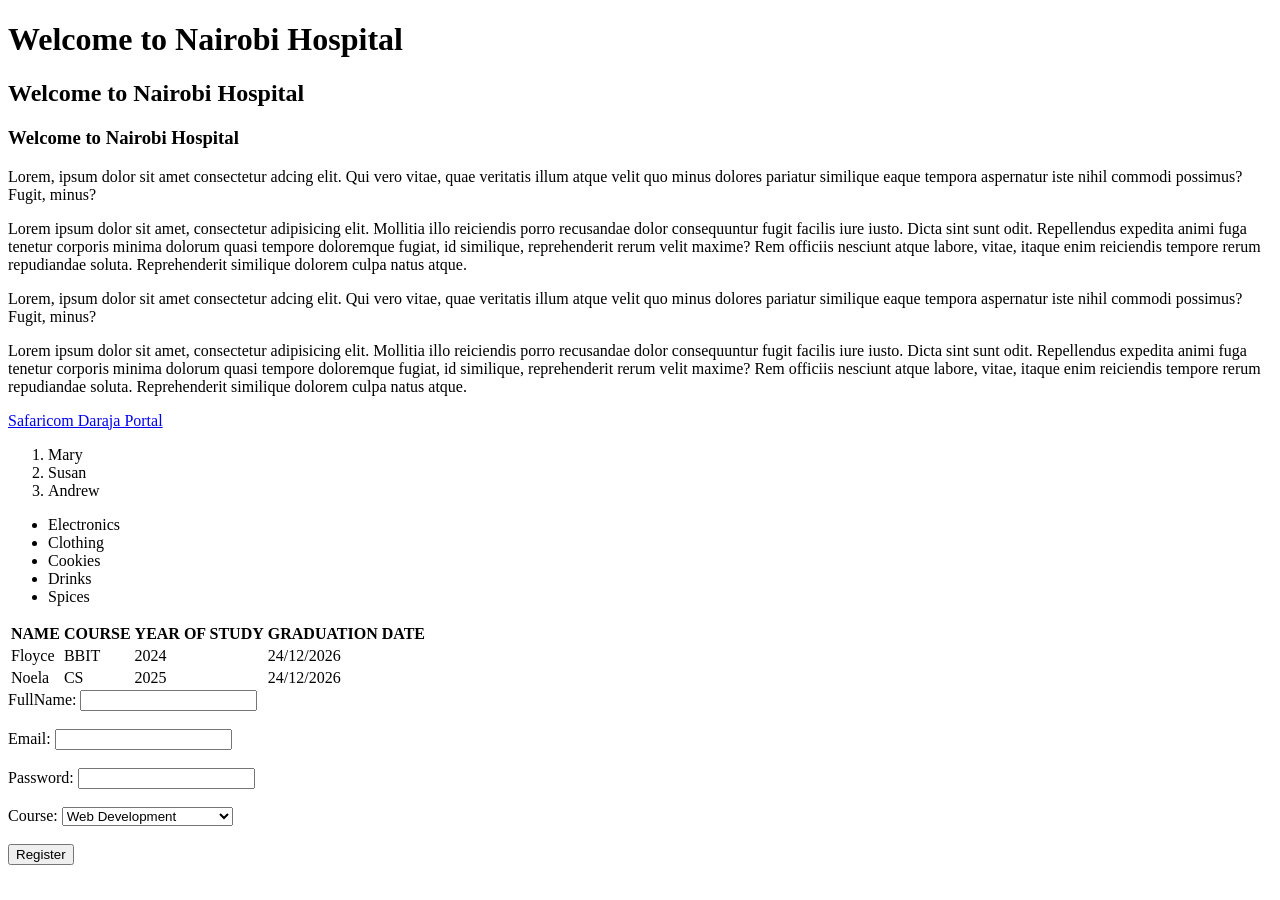
<file: index.html>
<!DOCTYPE html>
<html lang="en">
<head>
    <meta charset="UTF-8">
    <meta name="viewport" content="width=device-width, initial-scale=1.0">
    <title>Home - My First Website</title>
</head>
<body>
    <h1>Welcome to Nairobi Hospital</h1>
    <h2>Welcome to Nairobi Hospital</h2>
    <h3>Welcome to Nairobi Hospital</h3>
    <p>Lorem, ipsum dolor sit amet consectetur adcing elit. Qui vero vitae, quae veritatis illum atque velit quo minus dolores pariatur similique eaque tempora aspernatur iste nihil commodi possimus? Fugit, minus?</p>
    <p>Lorem ipsum dolor sit amet, consectetur adipisicing elit. Mollitia illo reiciendis porro recusandae dolor consequuntur fugit facilis iure iusto. Dicta sint sunt odit. Repellendus expedita animi fuga tenetur corporis minima dolorum quasi tempore doloremque fugiat, id similique, reprehenderit rerum velit maxime? Rem officiis nesciunt atque labore, vitae, itaque enim reiciendis tempore rerum repudiandae soluta. Reprehenderit similique dolorem culpa natus atque.</p>
    <p>Lorem, ipsum dolor sit amet consectetur adcing elit. Qui vero vitae, quae veritatis illum atque velit quo minus dolores pariatur similique eaque tempora aspernatur iste nihil commodi possimus? Fugit, minus?</p>
    <p>Lorem ipsum dolor sit amet, consectetur adipisicing elit. Mollitia illo reiciendis porro recusandae dolor consequuntur fugit facilis iure iusto. Dicta sint sunt odit. Repellendus expedita animi fuga tenetur corporis minima dolorum quasi tempore doloremque fugiat, id similique, reprehenderit rerum velit maxime? Rem officiis nesciunt atque labore, vitae, itaque enim reiciendis tempore rerum repudiandae soluta. Reprehenderit similique dolorem culpa natus atque.</p>
    <a href="https://developer.safaricom.co.ke/" target="_blank">Safaricom Daraja Portal</a>
    <ol>
        <li>Mary</li>
        <li>Susan</li>
        <li>Andrew</li>
    </ol>
    <ul>
        <li>Electronics</li>
        <li>Clothing</li>
        <li>Cookies</li>
        <li>Drinks</li>
        <li>Spices</li>
    </ul>
    <table>
            <thead>
                <tr>
                    <th>NAME</th>
                    <th>COURSE</th>
                    <th>YEAR OF STUDY</th>
                    <th>GRADUATION DATE</th>
                </tr>
            </thead>
            <tbody>
                <tr>
                   <td>Floyce</td>
                   <td>BBIT</td>
                   <td>2024</td>
                   <td>24/12/2026</td>         
                </tr>
                <tr>
                   <td>Noela</td>
                   <td>CS</td>
                   <td>2025</td>
                   <td>24/12/2026</td>
            </tbody>
    </table>
    <form action="">
        <label for="fullname">FullName:</label>
        <input type="text" id="fullname" name="fullname" required>
        <br><br>
        <label for="email">Email:</label>
        <input type="email" id="email" name="email">
        <br><br>
        <label for="password">Password:</label>
        <input type="passsword" id="password" name="password">
        <br><br>
        <label for="course">Course:</label>
        <select name="course" id="course">
            <option value="web">Web Development</option>
            <option value="python">Python Programming</option>
            <option value="mobile">Mobile App Development</option>
        </select>
        <br><br>
        <button>Register</button>
    </form>
</body>
</html>
</file>
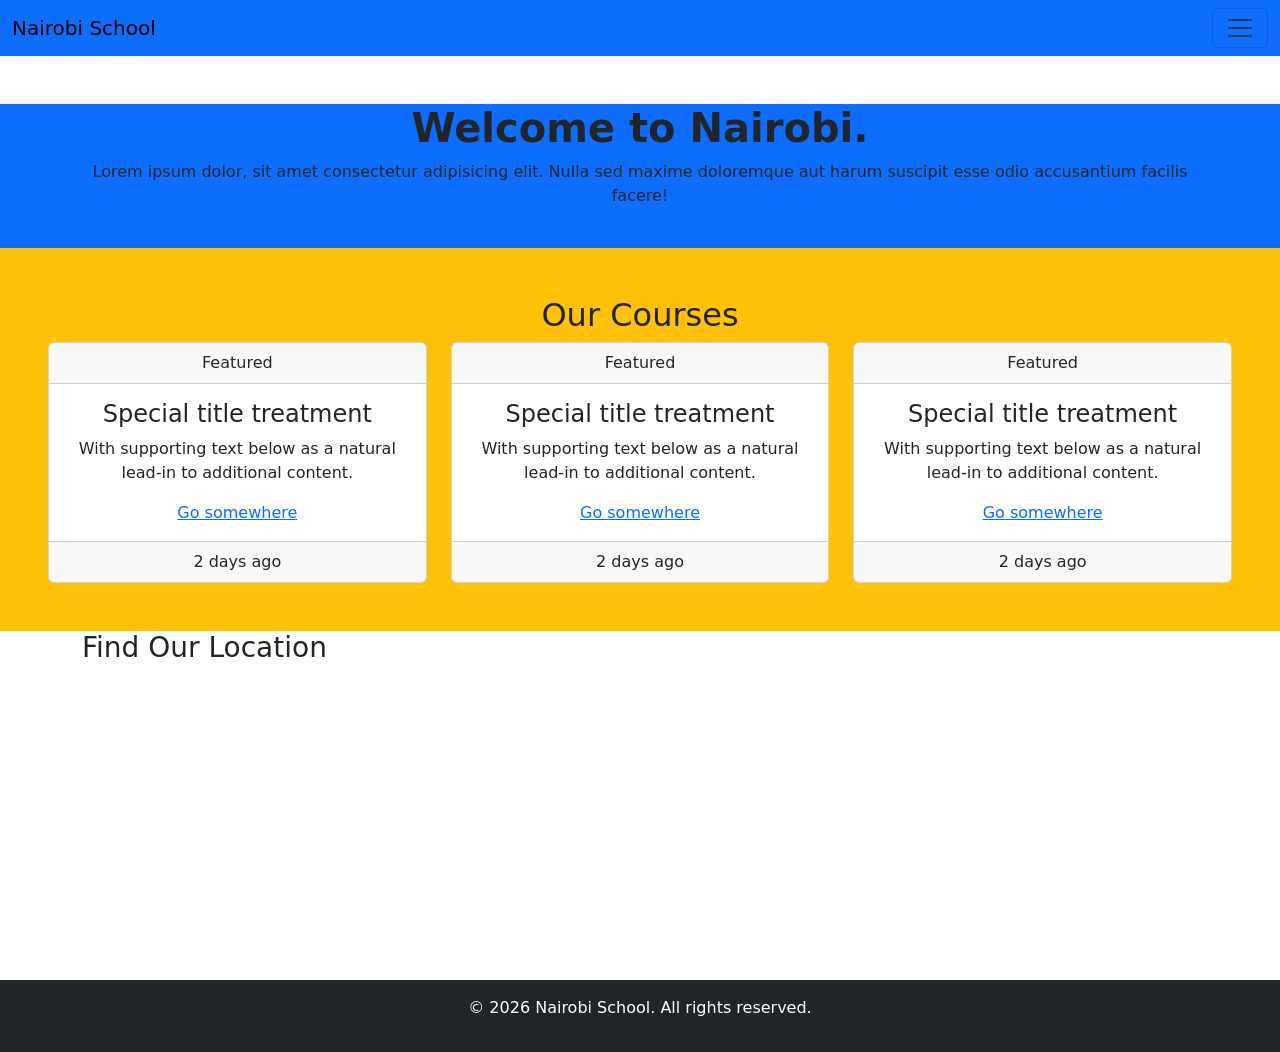
<file: bootstrap.html>
<!DOCTYPE html>
<html lang="en">
<head>
    <meta charset="UTF-8">
    <meta name="viewport" content="width=device-width, initial-scale=1.0">
    <title>Bootstrap trial</title>
    <link rel="stylesheet"href="https://cdn.jsdelivr.net/npm/bootstrap@5.3.8/dist/css/bootstrap.min.css">
</head>
<body>

    
    <!-- Navigation Section -->
<nav class="navbar md:navbar-expand bg-primary">
  <div class="container-fluid">
    <a class="navbar-brand" href="#">Nairobi School</a>
    <button class="btn-icon navbar-toggler" type="button" data-bs-toggle="drawer" data-bs-target="#navbarDrawer" aria-controls="navbarDrawer" aria-expanded="false" aria-label="Toggle navigation">
      <span class="navbar-toggler-icon" aria-hidden="true"></span>
    </button>
    <dialog class="drawer drawer-end" tabindex="-1" id="navbarDrawer" aria-labelledby="navbarDrawerLabel">
      <div class="drawer-header">
        <h5 class="drawer-title" id="navbarDrawerLabel">Menu</h5>
        <button type="button" class="btn-close" data-bs-dismiss="drawer" aria-label="Close"></button>
      </div>
      <div class="drawer-body mb-2 md:mb-0">
        <ul class="nav navbar-nav me-auto">
          <li class="nav-item">
            <a class="nav-link active" aria-current="page" href="#">Home</a>
          </li>
          <li class="nav-item">
            <a class="nav-link" href="#">About</a>
          </li>
          <li class="nav-item">
            <button class="nav-link" type="button" data-bs-toggle="menu" aria-expanded="false">
              Courses
            </button>
            <div class="menu">
              <a class="menu-item" href="#">BBIT</a>
              <a class="menu-item" href="#">Computer Science</a>
              <hr class="menu-divider">
              <a class="menu-item" href="#">Software Engineering</a>
            </div>
          </li>
          <li class="nav-item">
            <a class="nav-link disabled" aria-disabled="true">Contact</a>
          </li>
        </ul>
        <form class="hstack gap-2" role="search">
          <input class="form-control" type="search" placeholder="Search" aria-label="Search"/>
          <button class="btn-solid btn-icon theme-secondary" type="submit">
            <svg class="bi" width="16" height="16"><use href="#search" /></svg>
          </button>
        </form>
      </div>
    </dialog>
  </div>
</nav>


<!-- Hero Section -->
<section class="bg-primary mt-5 text-center py-10">
    <div class="container">
        <h1 class="fw-bold">Welcome to Nairobi.</h1>
        <p>Lorem ipsum dolor, sit amet consectetur adipisicing elit. Nulla sed maxime doloremque aut harum suscipit esse odio accusantium facilis facere!</p>
        <a href=""class="btn-outline theme-warning">Explore Courses</a>
    </div>
</section>


<!-- Main Section -->
 <section class="bg-warning p-5">
    <div>
        <h2 class="text-center">Our Courses</h2>
        <div class="row">
            <div class="col-md-4 col-sm-4 col-4">
                <div class="card text-center">
  <div class="card-header">
    Featured
  </div>
  <div class="card-body">
    <h4 class="card-title">Special title treatment</h4>
    <p class="card-text">With supporting text below as a natural lead-in to additional content.</p>
    <a href="#" class="btn-solid theme-primary mx-auto">Go somewhere</a>
  </div>
  <div class="card-footer fg-2">
    2 days ago
  </div>
</div>
            </div>
            <div class="col-md-4 col-sm-4 col-4">
                <div class="card text-center">
  <div class="card-header">
    Featured
  </div>
  <div class="card-body">
    <h4 class="card-title">Special title treatment</h4>
    <p class="card-text">With supporting text below as a natural lead-in to additional content.</p>
    <a href="#" class="btn-solid theme-primary mx-auto">Go somewhere</a>
  </div>
  <div class="card-footer fg-2">
    2 days ago
  </div>
</div>
            </div>
            <div class="col-md-4 col-sm-4 col-4">
                <div class="card text-center">
  <div class="card-header">
    Featured
  </div>
  <div class="card-body">
    <h4 class="card-title">Special title treatment</h4>
    <p class="card-text">With supporting text below as a natural lead-in to additional content.</p>
    <a href="#" class="btn-solid theme-primary mx-auto">Go somewhere</a>
  </div>
  <div class="card-footer fg-2">
    2 days ago
  </div>
</div>
            </div>
        </div>
    </div>
 </section>

<!-- Google map -->
 <section class="container">
  <div>
    <h3>Find Our Location</h3>
    <iframe src="https://www.google.com/maps/embed?pb=!1m18!1m12!1m3!1d1882.5459361191286!2d36.915075397706566!3d-1.1774156118112291!2m3!1f0!2f0!3f0!3m2!1i1024!2i768!4f13.1!3m3!1m2!1s0x182f3f1c88779f1b%3A0x4c67bf7d18f21a8a!2sKenyatta%20University%20Teaching%2C%20Referral%20and%20Research%20Hospital!5e0!3m2!1sen!2ske!4v1792131837647!5m2!1sen!2ske" width="100%" height="300" style="border:0;" allowfullscreen="" loading="lazy" referrerpolicy="strict-origin-when-cross-origin"></iframe>
 </section>

<!-- Footer Section -->
 <footer class="bg-dark text-white text-center py-3">
  <p>&copy; 2026 Nairobi School. All rights reserved.</p>
 </footer>


    <script type="module" src="https://cdn.jsdelivr.net/npm/bootstrap@5.3.8/dist/js/bootstrap.bundle.min.js
"></script>
</body>
</html>
</file>
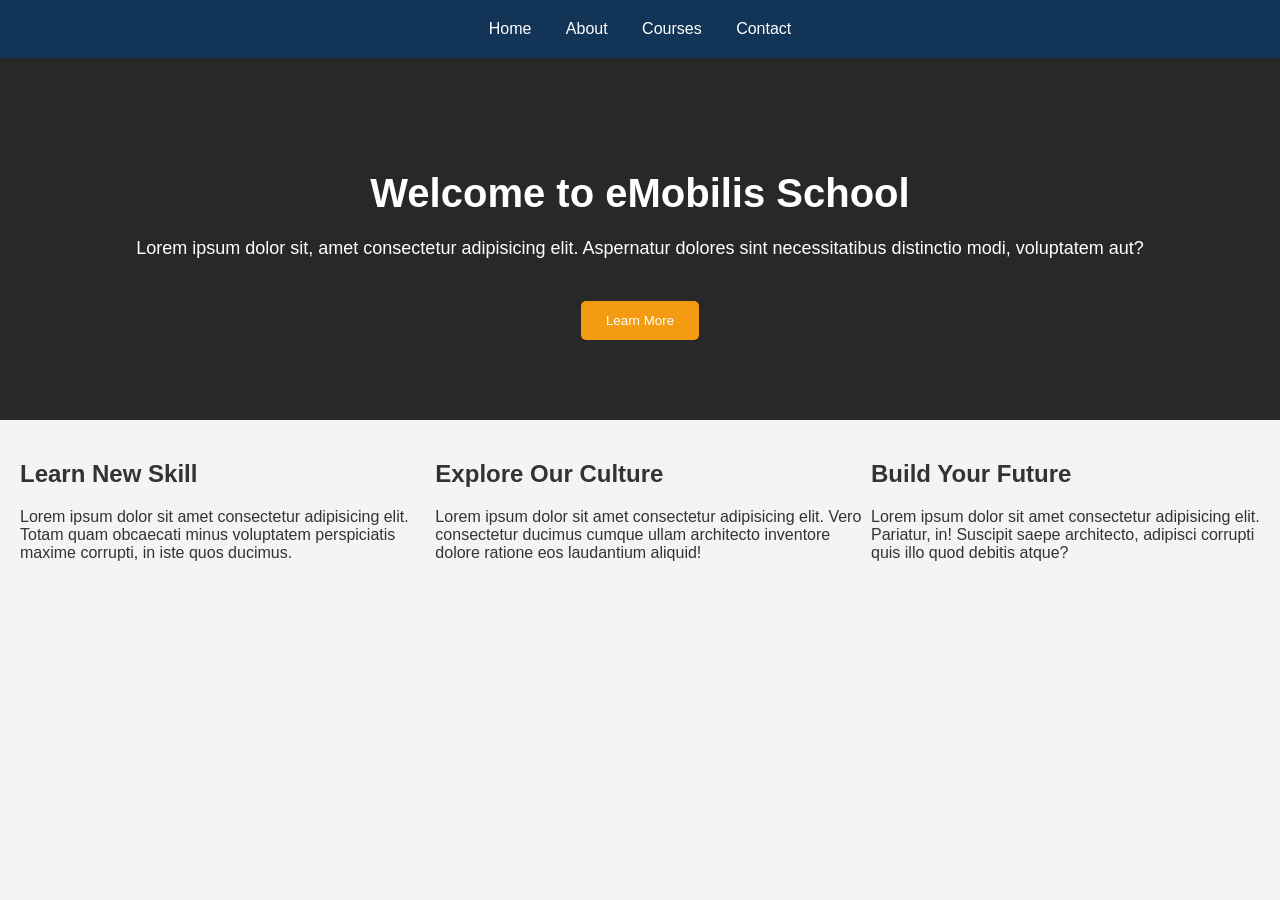
<file: home.html>
<!DOCTYPE html>
<html lang="en">
<head>
    <meta charset="UTF-8">
    <meta name="viewport" content="width=device-width, initial-scale=1.0">
    <title>Home - Nairobi School</title>
    <link rel="stylesheet" href="assets/style.css">
</head>
<body>
    <!-- Navigation section -->
     <nav>
        <a href="">Home</a>
        <a href="">About</a>
        <a href="">Courses</a>
        <a href="">Contact</a>
     </nav>
     <!-- Hero section -->
      <section class="hero">
        <h1>Welcome to eMobilis School</h1>
        <p>Lorem ipsum dolor sit, amet consectetur adipisicing elit. Aspernatur dolores sint necessitatibus distinctio modi, voluptatem aut?</p>
        <button>Learn More</button>
      </section>
      <section class="columns">
        <div>
            <h2>Learn New Skill</h2>
            <p>Lorem ipsum dolor sit amet consectetur adipisicing elit. Totam quam obcaecati minus voluptatem perspiciatis maxime corrupti, in iste quos ducimus.</p>
        </div>
        <div>
            <h2>Explore Our Culture</h2>
            <p>Lorem ipsum dolor sit amet consectetur adipisicing elit. Vero consectetur ducimus cumque ullam architecto inventore dolore ratione eos laudantium aliquid!</p>
        </div>
        <div>
            <h2>Build Your Future</h2>
            <p>Lorem ipsum dolor sit amet consectetur adipisicing elit. Pariatur, in! Suscipit saepe architecto, adipisci corrupti quis illo quod debitis atque?</p>
        </div>
      </section>
</body>
</html>
</file>
<file: assets/style.css>
body{
    margin: 0;
    font-family: Arial, san-serif;
    background-color: #f4f4f4;
    color: #333;
}
nav{
    background-color: #123456;
    padding: 20px;
    text-align: center;
}
nav a{
    color: white;
    text-decoration: none;
    margin: 15px;
    font-size: 16px;
}
.hero{
    background-color: #282828;
    color: white;
    text-align: center;
    padding: 80px 20px;
}
.hero h1{
    font-size: 40px;
    margin-bottom: 15px;
}
.hero p{
    font-size: 18px;
    line-height: 1.6;
}
.hero button{
    background-color: #f39c12;
    color: white;
    border: none;
    padding: 12px 25px;
    margin-top: 20px;
    border-radius: 5px;
    cursor: pointer;
}
.columns{
    display: flex;
    flex-direction: row;
    padding:20px;
}
.hero-contact{
    background-color: #2874a6;
    color: white;
    text-align: center;
    padding: 45px 20px;
}
.hero-contact h1{
    font-size: 35px;
}
.hero-contact p{
    font-size: 16px;
}
.main-section{
    display: flex;
    gap: 30px;
    padding: 40px;
}
.info, 
.form{
    background-color: blue;
    padding: 25px;
    flex: 1;
    border-radius: 8px;
}
.info img{
    width: 100%;
    height: 330px;
}
label{
    display: block;
    margin-top: 15px;
    margin-bottom: 5px;
}
.info h2{
    font-size: 30px;
    text-decoration: underline;
    color: #fff;
    text-align: center;
}
.info p{
    font-style: italic;
    color: white;
    text-align: center;
}
</file>
